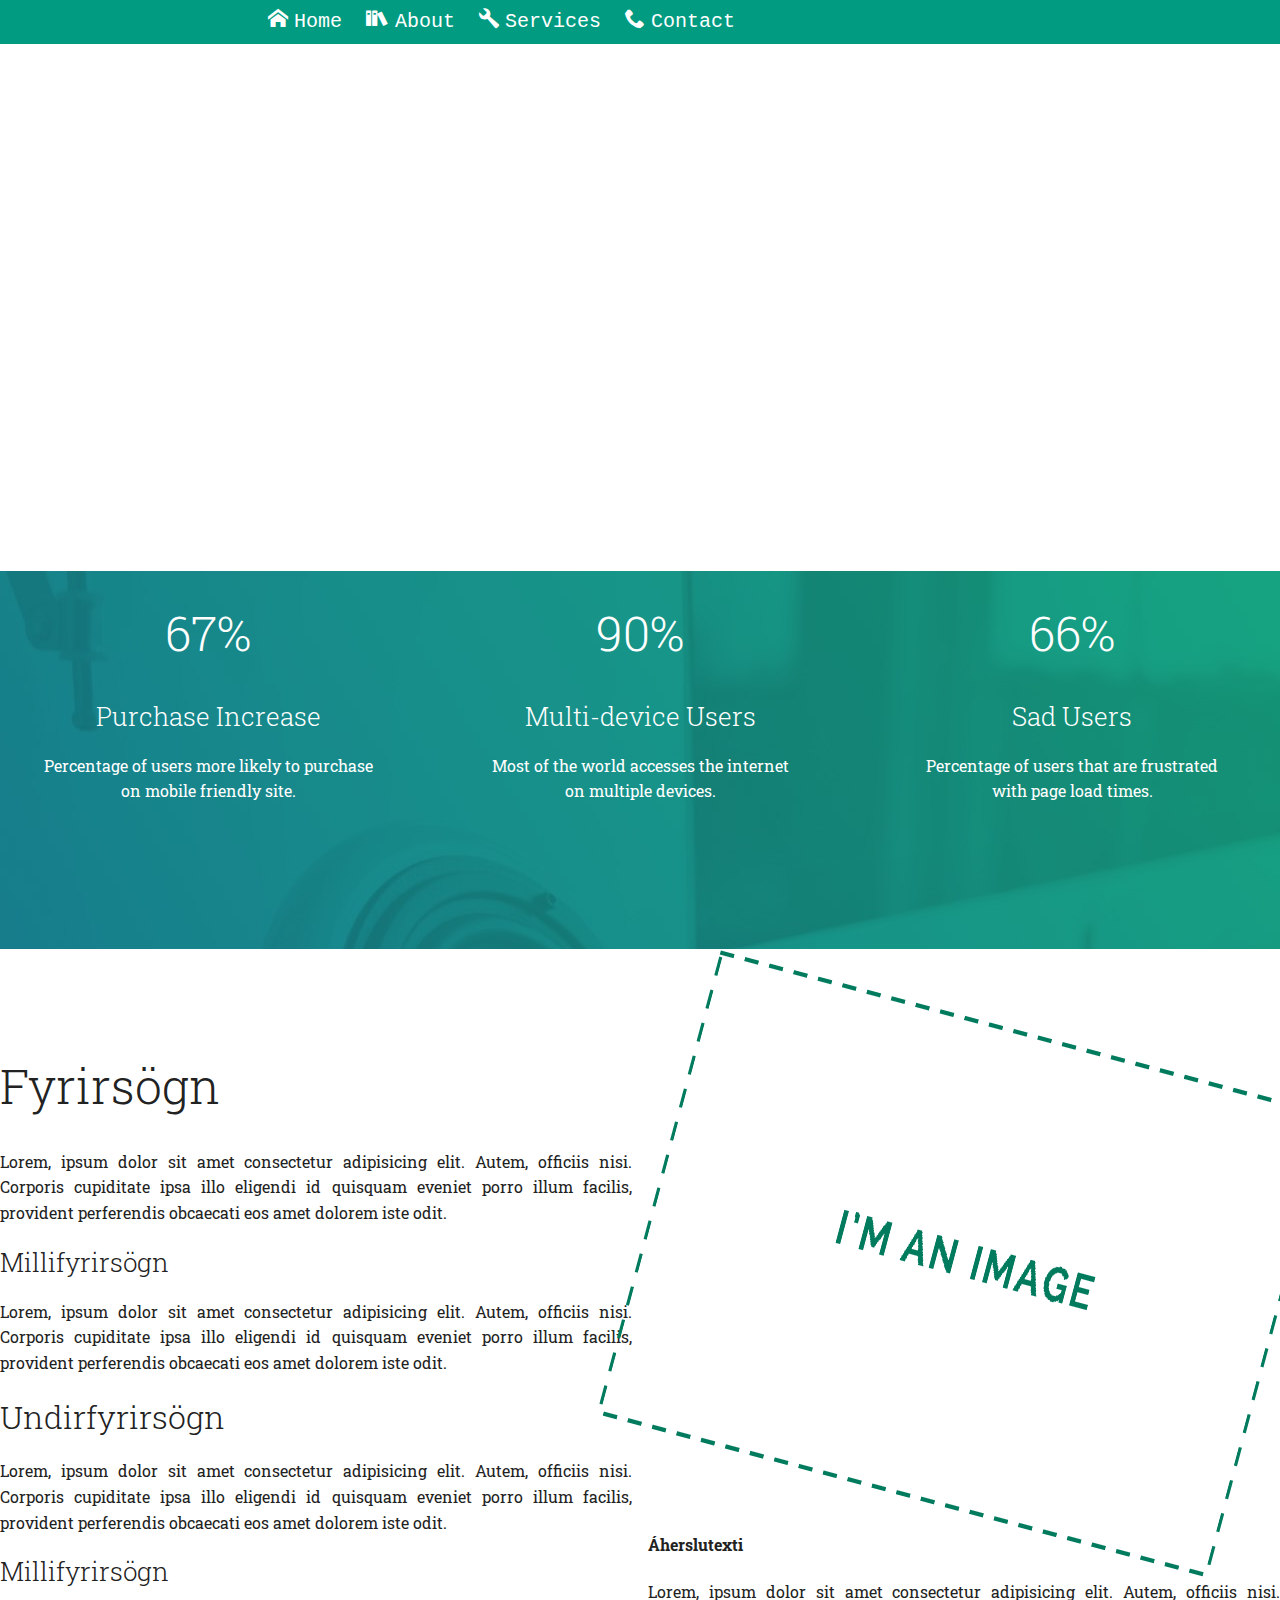
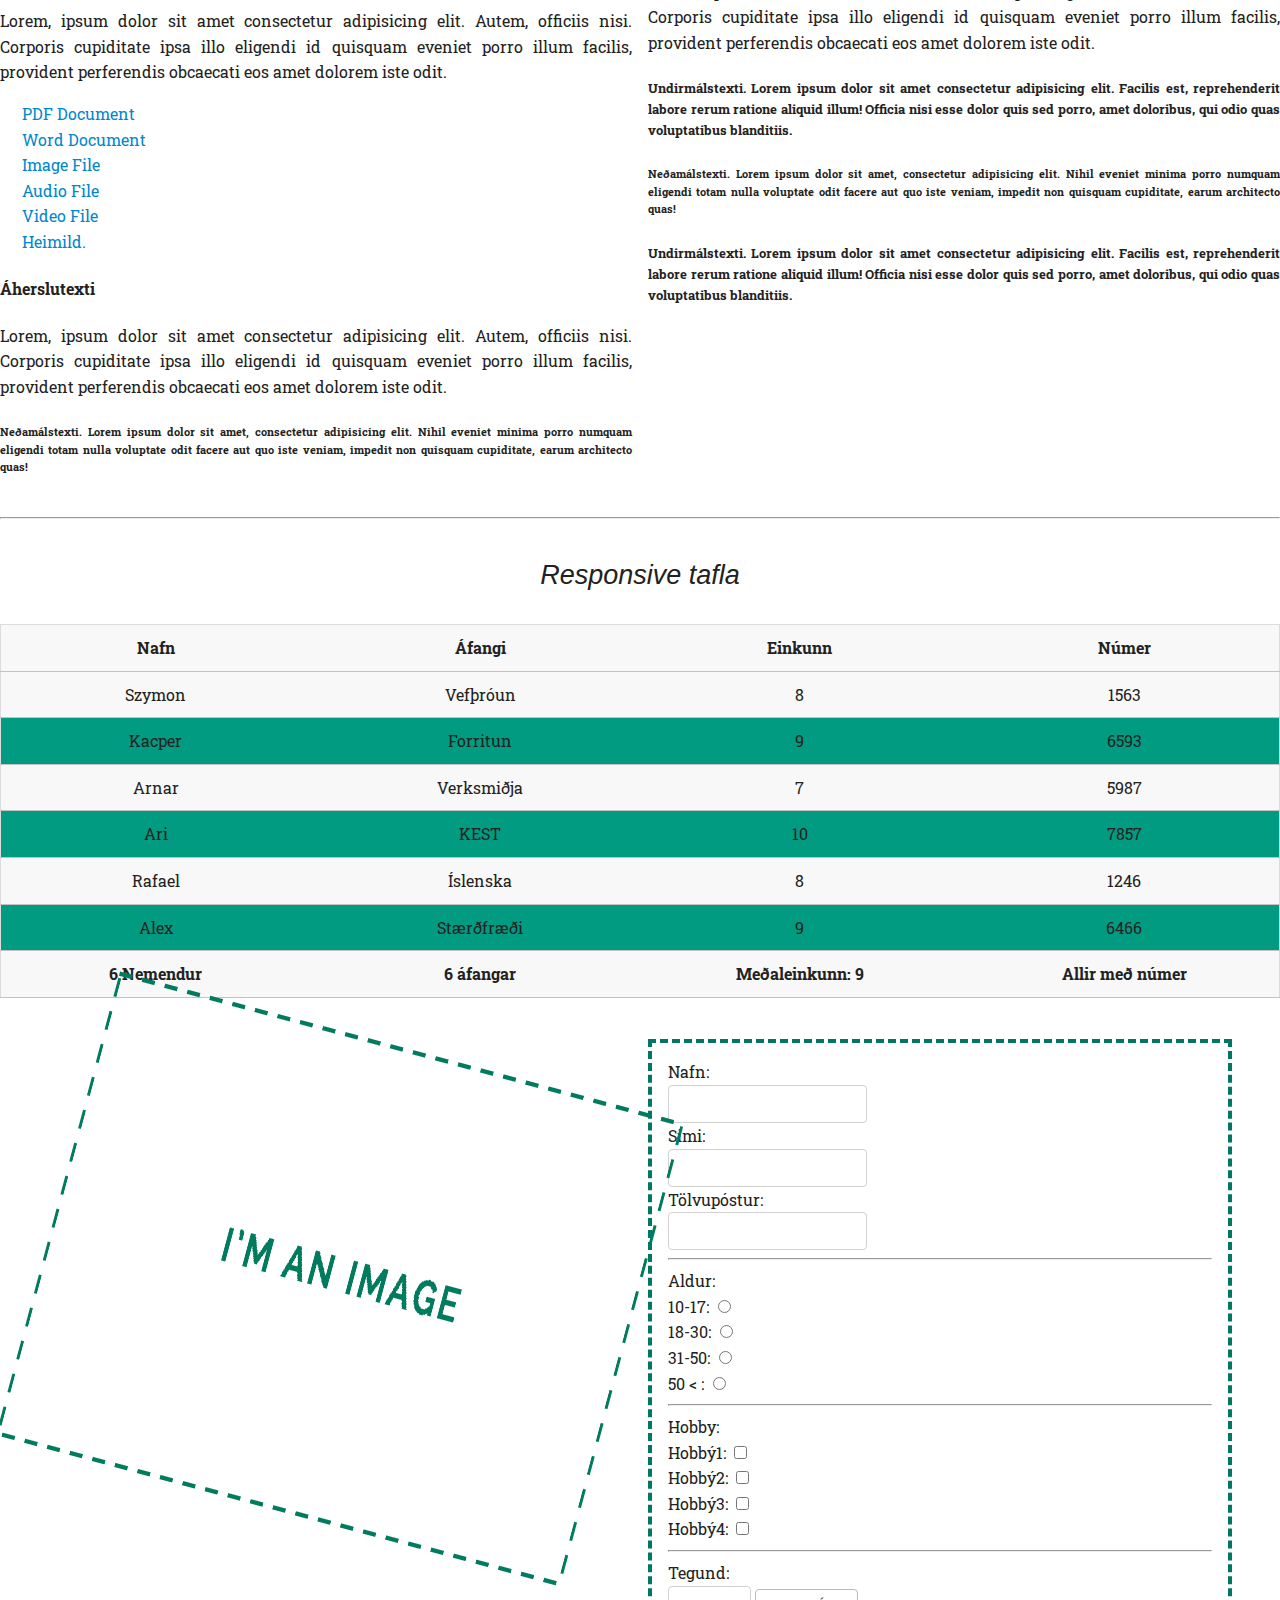
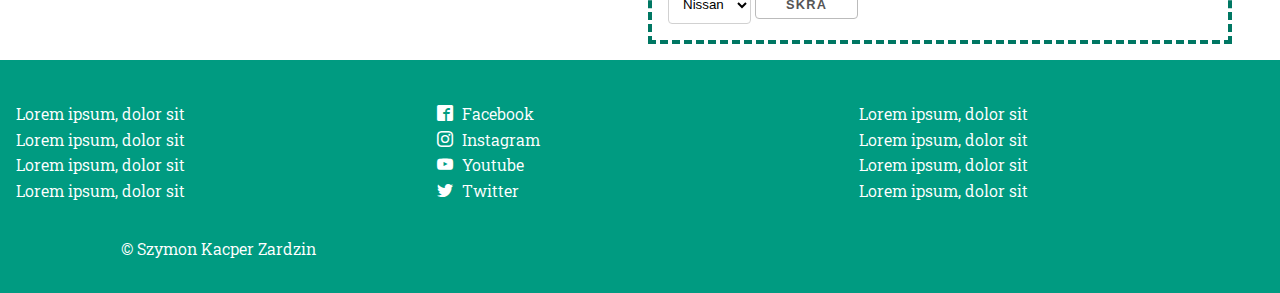
<file: index.html>
<!DOCTYPE html>
<html lang="is">
<head>
    <meta charset="UTF-8">
    <meta http-equiv="X-UA-Compatible" content="IE=edge">
    <meta name="viewport" content="width=device-width, initial-scale=1.0">
    <meta name="description" content="CSS grind">
    <meta name="author" content="GJG">
    <title>CSS grind</title>
    <link rel="preconnect" href="https://fonts.gstatic.com">
    <link href="https://fonts.googleapis.com/css2?family=Roboto+Slab:wght@100;200;300;400;500;600;700;800;900&display=swap" rel="stylesheet">
    <!--<link rel="stylesheet" href="css/base.css">
    <link rel="stylesheet" href="css/grid.css">
    <link rel="stylesheet" href="CSS/still.css">
    <link rel="stylesheet" href="CSS/css_taflaogform.css">
    <link rel="stylesheet" href="CSS/css_dropdown.css">
    <link rel="stylesheet" href="CSS/kvikun.css">-->
    <link rel="stylesheet" href="CSS/styles.css">
    <link rel="stylesheet" href="icomoon/style.css">
    <link rel="stylesheet" href="icomoon (1)/style.css"> 
    <link rel="icon" type="image/svg" href="images/rwd-icon.svg">
</head>
<body id="to">
  <!-- í fellilista eiga öll element að vera skilgreind með klasa og/eða id -->
  <input type="checkbox" class="menuinput" id="toggle" style="display:none;">
  <label for="toggle" class="menubutton">&#9776;</label><!-- for tengir label við id -->
  <nav class="topnav" id="topnaav">
      <ul class="topmenu">
        <li><a href="#to"><span class="icon-home"></span>Home</a></li>
        <li><a href="#letur"> <span class="icon-books"></span>About</a></li>
        <li><a href="#linkar"> <span class="icon-wrench"></span>Services</a></li>
        <li><a href="#contact"> <span class="icon-phone"></span>Contact</a></li>
      </ul>
  </nav>
  <section class="landing">
    <header class="container" id="top">
        <section class="toptext">
            <h1 class="stop">Stop coding non-structured web sites. Let's do it right.</h1>
            <img src="images/mobile.png" class="mobile" alt="">
        </section>
    </header>
    <section>
        <div class="col-3">
            <div>
              <h1 class="tala">67%</h1>
              <h3>Purchase Increase</h3>
              <p>Percentage of users more likely to purchase<br> on mobile friendly site.</p>
            </div>
            <div>
              <h1 class="tala">90%</h1>
              <h3>Multi-device Users</h3>
              <p>Most of the world accesses the internet<br> on multiple devices.</p>
            </div>
            <div>
              <h1 class="tala">66%</h1>
              <h3>Sad Users</h3>
              <p>Percentage of users that are frustrated<br> with page load times.</p>
            </div>
        </div>
        </section>
  </section>
  <section class="col-2" id="letur">
      <div class=" ">
          <article>
              <h1 class="fyrirsogn">Fyrirsögn</h1>
              <p>Lorem, ipsum dolor sit amet consectetur adipisicing elit. Autem, officiis nisi. Corporis cupiditate ipsa illo eligendi id quisquam eveniet porro illum facilis, provident perferendis obcaecati eos amet dolorem iste odit.</p>
              <h3>Millifyrirsögn</h3>
              <p>Lorem, ipsum dolor sit amet consectetur adipisicing elit. Autem, officiis nisi. Corporis cupiditate ipsa illo eligendi id quisquam eveniet porro illum facilis, provident perferendis obcaecati eos amet dolorem iste odit.</p>
          </article>
          <article>
              <h2>Undirfyrirsögn</h2>
              <p>Lorem, ipsum dolor sit amet consectetur adipisicing elit. Autem, officiis nisi. Corporis cupiditate ipsa illo eligendi id quisquam eveniet porro illum facilis, provident perferendis obcaecati eos amet dolorem iste odit.</p>
              <h3>Millifyrirsögn</h3>
              <p>Lorem, ipsum dolor sit amet consectetur adipisicing elit. Autem, officiis nisi. Corporis cupiditate ipsa illo eligendi id quisquam eveniet porro illum facilis, provident perferendis obcaecati eos amet dolorem iste odit.</p>  
          </article>
          <div class="linkar" id="linkar">
            <!--<h1>Eiginda veljari - Attribute Selectors</h1>-->
            <ul>
                <li><a href="#.pdf">PDF Document</a></li>
                <li><a href="#.doc">Word Document</a></li>
                <li><a href="#.jpg">Image File</a></li>
                <li><a href="#.mp3">Audio File</a></li>
                <li><a href="#.mp4">Video File</a></li>
              </ul>
              <a href="https://learn.shayhowe.com/advanced-html-css/complex-selectors/#attribute-selectors">Heimild.</a>
          </div>
          <article>
            <h4>Áherslutexti</h4>
            <p>Lorem, ipsum dolor sit amet consectetur adipisicing elit. Autem, officiis nisi. Corporis cupiditate ipsa illo eligendi id quisquam eveniet porro illum facilis, provident perferendis obcaecati eos amet dolorem iste odit.</p>
            <h6>Neðamálstexti. Lorem ipsum dolor sit amet, consectetur adipisicing elit. Nihil eveniet minima porro numquam eligendi totam nulla voluptate odit facere aut quo iste veniam, impedit non quisquam cupiditate, earum architecto quas!</h6>
          </article>
          <article>
      </div>
      <div class=" ">
          <img src="images/placeholder2.png">
          <article>
            <h4>Áherslutexti</h4>
            <p>Lorem, ipsum dolor sit amet consectetur adipisicing elit. Autem, officiis nisi. Corporis cupiditate ipsa illo eligendi id quisquam eveniet porro illum facilis, provident perferendis obcaecati eos amet dolorem iste odit.</p>
          </article>
          <article>
            <h5>Undirmálstexti. Lorem ipsum dolor sit amet consectetur adipisicing elit. Facilis est, reprehenderit labore rerum ratione aliquid illum! Officia nisi esse dolor quis sed porro, amet doloribus, qui odio quas voluptatibus blanditiis.</h5>
          <h6>Neðamálstexti. Lorem ipsum dolor sit amet, consectetur adipisicing elit. Nihil eveniet minima porro numquam eligendi totam nulla voluptate odit facere aut quo iste veniam, impedit non quisquam cupiditate, earum architecto quas!</h6>
          </article>
            <h5>Undirmálstexti. Lorem ipsum dolor sit amet consectetur adipisicing elit. Facilis est, reprehenderit labore rerum ratione aliquid illum! Officia nisi esse dolor quis sed porro, amet doloribus, qui odio quas voluptatibus blanditiis.</h5>
          </article>
        </div>
  </section>
  <hr>
  <table>
    <caption style="font-size: 27px;"><i class="cap">Responsive tafla</i></caption>
    <thead>
        <tr> 
            <th scope="col">Nafn</th>
            <th scope="col">Áfangi</th>
            <th scope="col">Einkunn</th>
            <th scope="col">Númer</th>
        </tr>
    </thead>
    <tbody>
        <tr>
            <td data-label="Nafn">Szymon</td>
            <td data-label="Áfangi">Vefþróun</td>
            <td data-label="Einkunn">8</td>
            <td data-label="Númer">1563</td>
        </tr>
        <tr>
            <td data-label="Nafn">Kacper</td>
            <td data-label="Áfangi">Forritun</td>
            <td data-label="Einkunn">9</td>
            <td data-label="Númer">6593</td>
        </tr>
        <tr>
            <td data-label="Nafn">Arnar</td>
            <td data-label="Áfangi">Verksmiðja</td>
            <td data-label="Einkunn">7</td>
            <td data-label="Númer">5987</td>
        </tr>
        <tr>
            <td data-label="Nafn">Ari</td>
            <td data-label="Áfangi">KEST</td>
            <td data-label="Einkunn">10</td>
            <td data-label="Númer">7857</td>
        </tr>
        <tr>
            <td data-label="Nafn">Rafael</td>
            <td data-label="Áfangi">Íslenska</td>
            <td data-label="Einkunn">8</td>
            <td data-label="Númer">1246</td>
        </tr>
        <tr>
            <td data-label="Nafn">Alex</td>
            <td data-label="Áfangi">Stærðfræði</td>
            <td data-label="Einkunn">9</td>
            <td data-label="Númer">6466</td>
        </tr>
    </tbody>
    <tfoot>
      <tr>
        <td><strong>6 Nemendur</strong></td>
        <td><strong>6 áfangar</strong></td>
        <td><strong>Meðaleinkunn: 9</strong></td>
        <td><strong>Allir með númer</strong></td>
      </tr>
    </tfoot>
  </table>
  <br>
  <div class="col-2">
    <img src="./images/placeholder2.png" alt="">
    <form>
      Nafn: <br>
      <input type="text" name="nafn" required title="Nafnið þitt"><br>
      Simi: <br>
      <input type="text" name="gsm" required pattern="\d{7}" title="Aðeins 7 stafir..."><br>
      Tölvupóstur: <br>
      <input type="email" name="email" required title="Tölvupósturinn þinn"><br>
      <hr>
      Aldur: <br>
      10-17: <input type="radio" name="starf" value="starf1"> <br>
      18-30: <input type="radio" name="starf" value="starf2"><br>
      31-50: <input type="radio" name="starf" value="starf3"><br>
      50 < : <input type="radio" name="starf" value="starf4"><br>
      <hr>
      Hobby: <br>
      Hobbý1: <input type="checkbox" name="hobby" value="hobby1"> <br>
      Hobbý2: <input type="checkbox" name="hobby" value="hobby2"> <br>
      Hobbý3: <input type="checkbox" name="hobby" value="hobby3"> <br>
      Hobbý4: <input type="checkbox" name="hobby" value="hobby4"><br>
      <hr>
      Tegund: <br>
      <select name="tegund" id="">
          <option value="nissan">Nissan</option>
          <option value="toyota">Toyota</option>
          <option value="opel">Opel</option>
          <option value="honda">Honda</option>
      </select>

      <input type="submit" value="Skrá"><br>
    </form>
  </div>

  <footer class="container centre" id="contact">
    <br>
    <section class="col-3">
      <div class="ytri">
        <ul style="list-style: none; text-align: justify;"> 
              <li> 
                  Lorem ipsum, dolor sit 
                <li>
                  Lorem ipsum, dolor sit 
                </li>
                <li>
                  Lorem ipsum, dolor sit   
                </li>
                <li>
                  Lorem ipsum, dolor sit  
                </li>
            </ul>
          </div>
        <div class="innri">
          <ul style="list-style: none; text-align: justify;" class="social"> 
            <li><span class="icon-facebook2" style="padding-right: 5px;"></span> <a href="https://www.facebook.com/" style="padding-left: 0; color: white;">Facebook</a></li>
            <li><span class="icon-instagram" style="padding-right: 5px;"></span> <a href="https://www.instagram.com/" style="padding-left: 0; color: white;">Instagram</a></li>
            <li><span class="icon-youtube" style="padding-right: 5px;"></span> <a href="https://www.youtube.com/" style="padding-left: 0; color: white;">Youtube</a></li>
            <li><span class="icon-twitter" style="padding-right: 5px;"></span> <a href="https://twitter.com/home?lang=pl" style="padding-left: 0; color: white;">Twitter</a> </li>
          </ul>
        </div>
        <div class="ytri">
            <ul style="list-style: none; text-align: justify;"> 
              <li> 
                  Lorem ipsum, dolor sit 
                <li>
                  Lorem ipsum, dolor sit 
                </li>
                <li>
                  Lorem ipsum, dolor sit 
                </li>
                <li>
                  Lorem ipsum, dolor sit 
                </li>
            </ul>
          </div>
        <p class="nafn">&copy; Szymon Kacper Zardzin</p>
    </section>
  </footer>
</body>
</html>
</file>
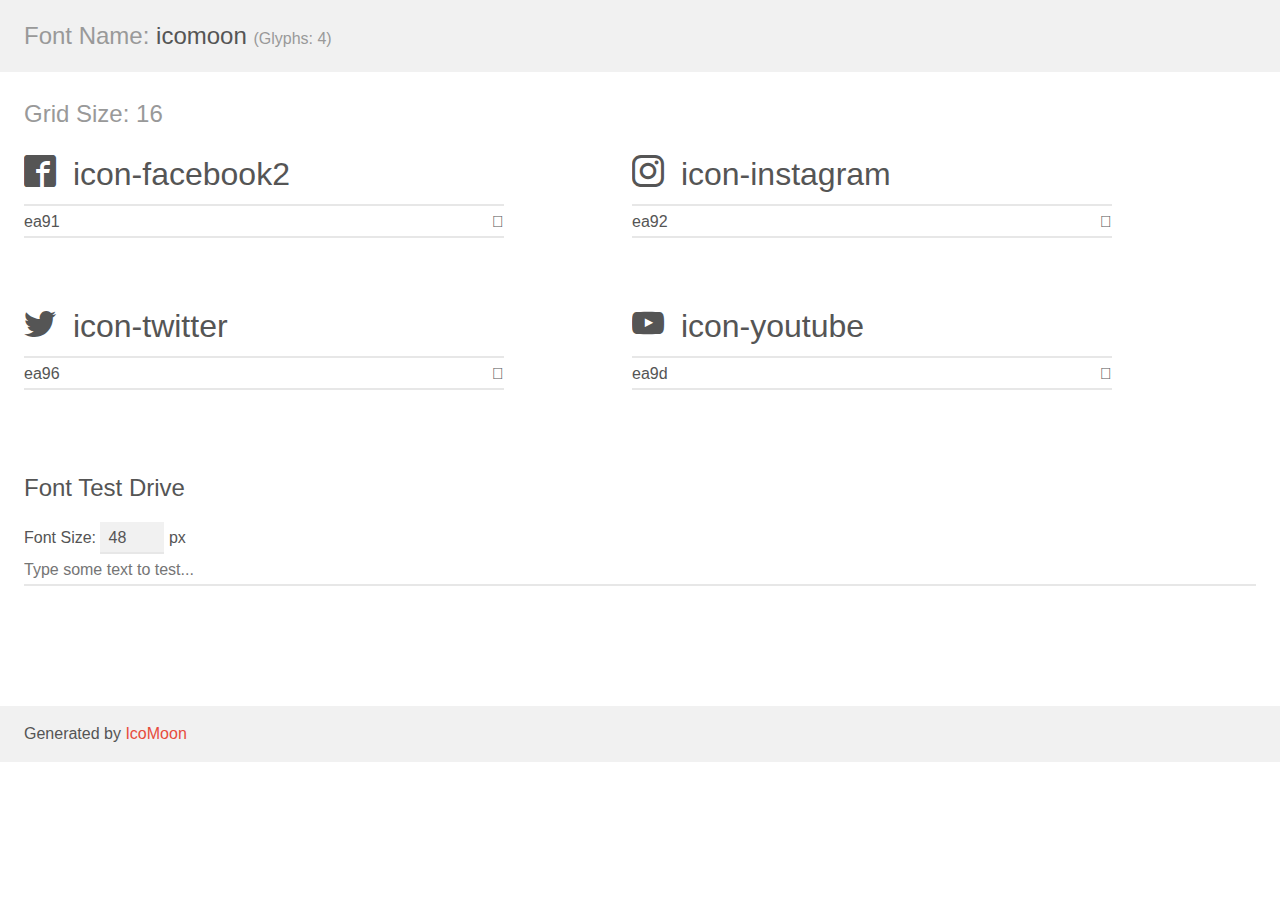
<file: icomoon (1)/demo.html>
<!doctype html>
<html>
<head>
    <meta charset="utf-8">
    <title>IcoMoon Demo</title>
    <meta name="description" content="An Icon Font Generated By IcoMoon.io">
    <meta name="viewport" content="width=device-width, initial-scale=1">
    <link rel="stylesheet" href="demo-files/demo.css">
    <link rel="stylesheet" href="style.css"></head>
<body>
    <div class="bgc1 clearfix">
        <h1 class="mhmm mvm"><span class="fgc1">Font Name:</span> icomoon <small class="fgc1">(Glyphs:&nbsp;4)</small></h1>
    </div>
    <div class="clearfix mhl ptl">
        <h1 class="mvm mtn fgc1">Grid Size: 16</h1>
        <div class="glyph fs1">
            <div class="clearfix bshadow0 pbs">
                <span class="icon-facebook2"></span>
                <span class="mls"> icon-facebook2</span>
            </div>
            <fieldset class="fs0 size1of1 clearfix hidden-false">
                <input type="text" readonly value="ea91" class="unit size1of2" />
                <input type="text" maxlength="1" readonly value="&#xea91;" class="unitRight size1of2 talign-right" />
            </fieldset>
            <div class="fs0 bshadow0 clearfix hidden-true">
                <span class="unit pvs fgc1">liga: </span>
                <input type="text" readonly value="facebook2, brand11" class="liga unitRight" />
            </div>
        </div>
        <div class="glyph fs1">
            <div class="clearfix bshadow0 pbs">
                <span class="icon-instagram"></span>
                <span class="mls"> icon-instagram</span>
            </div>
            <fieldset class="fs0 size1of1 clearfix hidden-false">
                <input type="text" readonly value="ea92" class="unit size1of2" />
                <input type="text" maxlength="1" readonly value="&#xea92;" class="unitRight size1of2 talign-right" />
            </fieldset>
            <div class="fs0 bshadow0 clearfix hidden-true">
                <span class="unit pvs fgc1">liga: </span>
                <input type="text" readonly value="instagram, brand12" class="liga unitRight" />
            </div>
        </div>
        <div class="glyph fs1">
            <div class="clearfix bshadow0 pbs">
                <span class="icon-twitter"></span>
                <span class="mls"> icon-twitter</span>
            </div>
            <fieldset class="fs0 size1of1 clearfix hidden-false">
                <input type="text" readonly value="ea96" class="unit size1of2" />
                <input type="text" maxlength="1" readonly value="&#xea96;" class="unitRight size1of2 talign-right" />
            </fieldset>
            <div class="fs0 bshadow0 clearfix hidden-true">
                <span class="unit pvs fgc1">liga: </span>
                <input type="text" readonly value="twitter, brand16" class="liga unitRight" />
            </div>
        </div>
        <div class="glyph fs1">
            <div class="clearfix bshadow0 pbs">
                <span class="icon-youtube"></span>
                <span class="mls"> icon-youtube</span>
            </div>
            <fieldset class="fs0 size1of1 clearfix hidden-false">
                <input type="text" readonly value="ea9d" class="unit size1of2" />
                <input type="text" maxlength="1" readonly value="&#xea9d;" class="unitRight size1of2 talign-right" />
            </fieldset>
            <div class="fs0 bshadow0 clearfix hidden-true">
                <span class="unit pvs fgc1">liga: </span>
                <input type="text" readonly value="youtube, brand21" class="liga unitRight" />
            </div>
        </div>
    </div>

    <!--[if gt IE 8]><!-->
    <div class="mhl clearfix mbl">
        <h1>Font Test Drive</h1>
        <label>
            Font Size: <input id="fontSize" type="number" class="textbox0 mbm"
            min="8" value="48" />
            px
        </label>
        <input id="testText" type="text" class="phl size1of1 mvl"
        placeholder="Type some text to test..." value=""/>
        <div id="testDrive" class="icon-" style="font-family: icomoon">&nbsp;
        </div>
    </div>
    <!--<![endif]-->
    <div class="bgc1 clearfix">
        <p class="mhl">Generated by <a href="https://icomoon.io/app">IcoMoon</a></p>
    </div>

    <script src="demo-files/demo.js"></script>
</body>
</html>
</file>
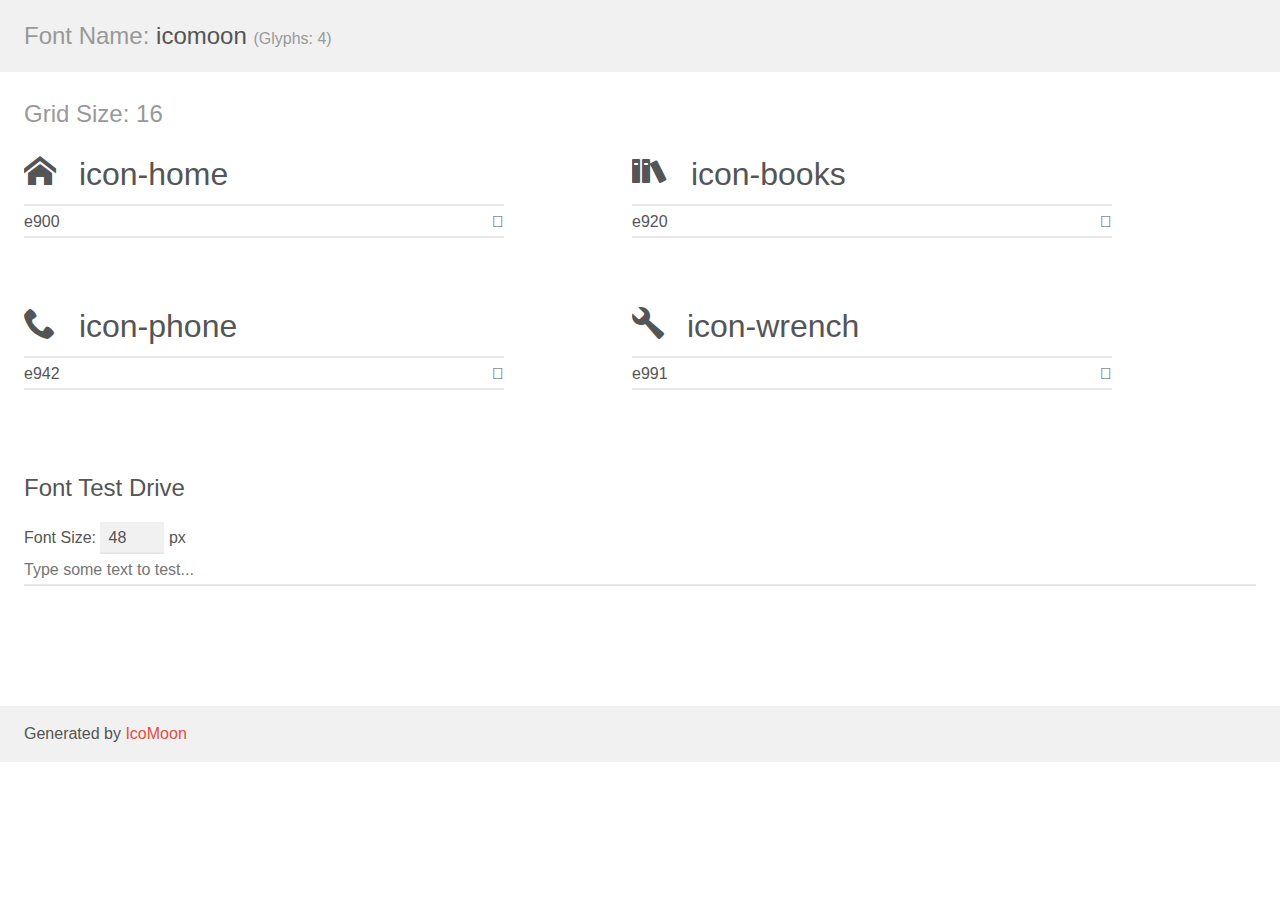
<file: icomoon/demo.html>
<!doctype html>
<html>
<head>
    <meta charset="utf-8">
    <title>IcoMoon Demo</title>
    <meta name="description" content="An Icon Font Generated By IcoMoon.io">
    <meta name="viewport" content="width=device-width, initial-scale=1">
    <link rel="stylesheet" href="demo-files/demo.css">
    <link rel="stylesheet" href="style.css"></head>
<body>
    <div class="bgc1 clearfix">
        <h1 class="mhmm mvm"><span class="fgc1">Font Name:</span> icomoon <small class="fgc1">(Glyphs:&nbsp;4)</small></h1>
    </div>
    <div class="clearfix mhl ptl">
        <h1 class="mvm mtn fgc1">Grid Size: 16</h1>
        <div class="glyph fs1">
            <div class="clearfix bshadow0 pbs">
                <span class="icon-home"></span>
                <span class="mls"> icon-home</span>
            </div>
            <fieldset class="fs0 size1of1 clearfix hidden-false">
                <input type="text" readonly value="e900" class="unit size1of2" />
                <input type="text" maxlength="1" readonly value="&#xe900;" class="unitRight size1of2 talign-right" />
            </fieldset>
            <div class="fs0 bshadow0 clearfix hidden-true">
                <span class="unit pvs fgc1">liga: </span>
                <input type="text" readonly value="home, house" class="liga unitRight" />
            </div>
        </div>
        <div class="glyph fs1">
            <div class="clearfix bshadow0 pbs">
                <span class="icon-books"></span>
                <span class="mls"> icon-books</span>
            </div>
            <fieldset class="fs0 size1of1 clearfix hidden-false">
                <input type="text" readonly value="e920" class="unit size1of2" />
                <input type="text" maxlength="1" readonly value="&#xe920;" class="unitRight size1of2 talign-right" />
            </fieldset>
            <div class="fs0 bshadow0 clearfix hidden-true">
                <span class="unit pvs fgc1">liga: </span>
                <input type="text" readonly value="books, library" class="liga unitRight" />
            </div>
        </div>
        <div class="glyph fs1">
            <div class="clearfix bshadow0 pbs">
                <span class="icon-phone"></span>
                <span class="mls"> icon-phone</span>
            </div>
            <fieldset class="fs0 size1of1 clearfix hidden-false">
                <input type="text" readonly value="e942" class="unit size1of2" />
                <input type="text" maxlength="1" readonly value="&#xe942;" class="unitRight size1of2 talign-right" />
            </fieldset>
            <div class="fs0 bshadow0 clearfix hidden-true">
                <span class="unit pvs fgc1">liga: </span>
                <input type="text" readonly value="phone, telephone" class="liga unitRight" />
            </div>
        </div>
        <div class="glyph fs1">
            <div class="clearfix bshadow0 pbs">
                <span class="icon-wrench"></span>
                <span class="mls"> icon-wrench</span>
            </div>
            <fieldset class="fs0 size1of1 clearfix hidden-false">
                <input type="text" readonly value="e991" class="unit size1of2" />
                <input type="text" maxlength="1" readonly value="&#xe991;" class="unitRight size1of2 talign-right" />
            </fieldset>
            <div class="fs0 bshadow0 clearfix hidden-true">
                <span class="unit pvs fgc1">liga: </span>
                <input type="text" readonly value="wrench, tool" class="liga unitRight" />
            </div>
        </div>
    </div>

    <!--[if gt IE 8]><!-->
    <div class="mhl clearfix mbl">
        <h1>Font Test Drive</h1>
        <label>
            Font Size: <input id="fontSize" type="number" class="textbox0 mbm"
            min="8" value="48" />
            px
        </label>
        <input id="testText" type="text" class="phl size1of1 mvl"
        placeholder="Type some text to test..." value=""/>
        <div id="testDrive" class="icon-" style="font-family: icomoon">&nbsp;
        </div>
    </div>
    <!--<![endif]-->
    <div class="bgc1 clearfix">
        <p class="mhl">Generated by <a href="https://icomoon.io/app">IcoMoon</a></p>
    </div>

    <script src="demo-files/demo.js"></script>
</body>
</html>
</file>
<file: CSS/still.css>
tr:nth-child(even){
    background-color: rgb(0, 155, 129);
}
.container{
    padding-top: 0;
}
.landing {
    background-size: cover;
    justify-content: center;
    align-items: center;
}
#top {
    height: 100vh;
    text-align: center;
}
#letur {
    text-align: justify;
}

footer {
    background-color: var(--footer);
    color: var(--fotaletur); 
    font-weight: 370;
    padding-top: 1em;
}

.col-3 {
    text-align: center;
}

.landing .col-3{
    background-image: var(--col3bgx);
    color: var(--col3font);
}

.toptext h1 {
    margin-bottom: 2em;
}

.col-2{
    padding: 1em;
}

form{
    border: 4px rgb(0, 119, 99) dashed;
    padding: 1em;
}
ul {
    list-style: none;
    margin: 0;
    padding: 0;
    }
    a {
    background-position: 0 50%;
    background-repeat: no-repeat;
    color: #0087cc;
    padding-left: 22px;
    text-decoration: none;
    }
    a:hover {
    color: #ff7b29;
    }
    a[href$=".pdf"] {
    background-image: url("https://s3-us-west-2.amazonaws.com/s.cdpn.io/29841/pdf.png");
    }
    a[href$=".doc"] {
    background-image: url("https://s3-us-west-2.amazonaws.com/s.cdpn.io/29841/doc.png");
    }
    a[href$=".jpg"] {
    background-image: url("https://s3-us-west-2.amazonaws.com/s.cdpn.io/29841/image.png");
    }
    a[href$=".mp3"] {
    background-image: url("https://s3-us-west-2.amazonaws.com/s.cdpn.io/29841/audio.png");
    }
    a[href$=".mp4"] {
    background-image: url("https://s3-us-west-2.amazonaws.com/s.cdpn.io/29841/video.png");
    }
@media screen and (min-width: 48em) {
    .linkar{
        max-width: 80em;
        margin: 0 auto;
    }
    .container{padding-top: 1em}
    #letur{
        margin-top: 5em;
    }
    .toptext {
        display: grid;
        grid-gap: 1em;
        grid-template-areas: "s s s s m m";
    }
    #top {
    height: 55vh;
    }
    .fotur {
        display: grid;
        grid-template-columns: 1fr 1fr 1fr;
    }
    .landing .col-3 {
        height: 42vh;
    }
    .landing {
        height: 100vh;
    }
    .col-2{
        padding: 1em 3em;
    }
    .col-2{
        max-width: 80em;
        margin: 0 auto;
    }
    footer .col-3{
        max-width: 80em;
        margin: 0 auto;
    }
}

@media screen and (min-width: 60em) {
    .toptext {
        max-width: 60em; margin: 0 auto;
    }
    
}
@media screen and (min-width: 80em) {
    
}
</file>
<file: CSS/css_taflaogform.css>
caption{
    font-family: sans-serif;
    margin: 1em;
}
table {
    border: 1px solid #ccc;
    border-collapse: collapse;
    margin: 0;
    padding: 0;
    table-layout: fixed;
    width: 100%;
    max-width: 80em;
    margin: 0 auto;
  }
  
  table tr {
    background-color: #f8f8f8;
    border: 1px solid #ddd;
    padding: .35em;
  }
  
  table th,
  table td {
    padding: .625em;
    text-align: center;
  }

  @media screen and (max-width: 600px) {
    table thead {
      border: none;
      clip: rect(0 0 0 0);
      height: 1px;
      margin: -1px;
      overflow: hidden;
      padding: 0;
      position: absolute;
      width: 1px;
    }
    table{
      width: 94%;
    }
    
    table tr {
      border-bottom: 3px solid #ddd;
      display: block;
    }
    
    table td {
      border-bottom: 1px solid #ddd;
      display: block;
      text-align: right;
    }
    
    table td::before {
      content: attr(data-label);
      float: left;
    }
  }
</file>
<file: CSS/css_dropdown.css>
.topnav {
    font-family: 'Courier New', Courier, monospace;
}
nav {
	position:sticky;
	top:0;
}
.menubutton{
    color: green;
    margin-left: 8px;
    margin-top: 8px;
}
.menubutton:hover{
    color: white;
    background-color: rgb(0, 155, 129);
}
label,
.topmenu {
    border: 1px solid #cecfd5;
}
label {
    border-radius: 6px;
    color: #9799a7;
    cursor: pointer;
    display: inline-block;
    font-size: 18px;
    padding: 4px 9px;
    transition: all .07s ease;
}
label:hover {
    color: #ff7b29;
}
input:checked + label {
    box-shadow: inset 0 1px 2px rgba(0, 0, 0, 0.15);
    color: #9799a7;
}
nav {
    max-height: 0;
    overflow: hidden;
    transition: all .45s ease;
}
input:checked ~ nav {
    max-height: 500px;
}
.topmenu {
    list-style: none;
    margin: 8px 0 0 0;
    width: 180px;
}
li:last-child {
    border-bottom: 0;
}
.topmenu > li > a {
    color: white;
    display: block;
    padding: 6px 12px;
    text-decoration: none;
  }
a:hover {
    color: #ff7b29;
}
li{
    margin: 0;
}
@media screen and (max-width: 600px) {
    .topmenu > li > a{
        border-bottom: white solid 1px;
        background-color: rgb(0, 155, 129);
        color: white;
    }
    .topmenu > li > a:hover{
        background-color: var(--menuhoverbg);
        color: var(--menuhover);
    }
}
@media screen and (min-width: 600px){
    .topnav{
        background-color: rgb(0, 155, 129);
        
    }
    .topmenu > li > a{
        color: white;
        font-size: 20px;
    }
    .topmenu > li > a:hover{
        color: rgb(0, 155, 129);
        background-color: rgb(209, 255, 247);
    }
    label {
        display: none;
    }
    nav {
        max-height: 500px;
        
    }
    .topmenu {
        display: flex;
        flex-flow: row;
        border: 0;
        margin: 0 20%;
    }

}
</file>
<file: CSS/kvikun.css>
.toptext {
    position: relative;
    left: -1500px;
    animation: toptext;
    animation-duration: 1.5s;
    animation-fill-mode: forwards;
}
@keyframes toptext{
    from {left: -1500px;}
    to {left: 0;}
}
.col-3{
    position: relative;
    animation: col3;
    animation-duration: 1.5s;
}
@keyframes col3{
    from{left: 1500px}
    to{left: 0}
}

#letur > div > article > h1, 
#letur > div > article > h2, 
#letur > div > article > h3, 
#letur > div > article > h4, 
#letur > div > article > h5, 
#letur > div > article > h6,
.toptext > h1 {
    animation: fyrirsogn;
    animation-duration: 2s;
    animation-iteration-count: infinite;
}
@keyframes fyrirsogn{
    0%{color: black;}
    50%{color: rgb(0, 155, 129);}
    100%{color: black;}
}

.cap{
    position: relative;
    animation: caption;
    animation-duration: 5s;
    animation-iteration-count: infinite;
}
@keyframes caption{
    0%{left: -200px;}
    50%{left: 200px;}
    100%{left: -200px;}
}
</file>
<file: CSS/styles.css>
:root{--footer:rgb(0, 155, 129);--fotaletur:white;--menuhover:rgb(0, 155, 129);--menuhoverbg:rgb(209, 255, 247);--col3font:white;--col3bg:url(../images/values-bg.jpg)}
html{scroll-behavior:smooth}
body{margin:0;font-size:1em;line-height:1.6;font-weight:400;font-family:'Roboto Slab',serif;color:#222}
h1,h2,h3{font-weight:300;margin:.5em 0}
h4,h5,h6{font-weight:700}
h1{font-size:2em;line-height:1.6}
h2{font-size:1.6em;line-height:1.6}
h3{font-size:1.3em;line-height:1.6}
.centre{text-align:center}
.right{text-align:right}
.justify{text-align:justify}
a{color:#06664e}
a:hover,a:visited{color:#0fa0ce}
.button,button,input[type=button],input[type=reset],input[type=submit]{display:inline-block;height:2.3em;padding:2px 30px;color:#555;text-align:center;font-size:.8em;font-weight:600;line-height:2em;letter-spacing:.1em;text-transform:uppercase;text-decoration:none;white-space:nowrap;background-color:transparent;border-radius:4px;border:1px solid #bbb;cursor:pointer;box-sizing:border-box}
.button:focus,.button:hover,button:focus,button:hover,input[type=button]:focus,input[type=button]:hover,input[type=reset]:focus,input[type=reset]:hover,input[type=submit]:focus,input[type=submit]:hover{color:#333;border-color:#888;outline:0}
.button.button-primary,button.button-primary,input[type=button].button-primary,input[type=reset].button-primary,input[type=submit].button-primary{color:#fff;background-color:#06664e;border-color:#06664e}
.button.button-primary:focus,.button.button-primary:hover,button.button-primary:focus,button.button-primary:hover,input[type=button].button-primary:focus,input[type=button].button-primary:hover,input[type=reset].button-primary:focus,input[type=reset].button-primary:hover,input[type=submit].button-primary:focus,input[type=submit].button-primary:hover{color:#fff;background-color:#1eaedb;border-color:#1eaedb}
input[type=email],input[type=number],input[type=password],input[type=search],input[type=tel],input[type=text],input[type=url],select,textarea{height:38px;padding:6px 10px;background-color:#fff;border:1px solid #d1d1d1;border-radius:4px;box-shadow:none;box-sizing:border-box}
input[type=email],input[type=number],input[type=password],input[type=search],input[type=tel],input[type=text],input[type=url],textarea{-webkit-appearance:none;-moz-appearance:none;appearance:none}
textarea{min-height:65px;padding-top:6px;padding-bottom:6px}
input[type=email]:focus,input[type=number]:focus,input[type=password]:focus,input[type=search]:focus,input[type=tel]:focus,input[type=text]:focus,input[type=url]:focus,select:focus,textarea:focus{border:1px solid #007ca1;outline:0}
label,legend{display:block;margin-bottom:.5em;font-weight:600}
fieldset{padding:0;border-width:0}
input[type=checkbox],input[type=radio]{display:inline}
label>.label-body{display:inline-block;margin-left:.5em;font-weight:400}
ul{list-style:circle inside}
ol{list-style:decimal inside}
ol,ul{padding-left:0;margin-top:0}
ol ol,ol ul,ul ol,ul ul{margin:1em 0 1em 3em}
li{margin-bottom:1em}
code{padding:.2em .5em;margin:0 .2em;font-size:90%;white-space:nowrap;background:#f1f1f1;border:1px solid #e1e1e1;border-radius:4px}
pre>code{display:block;padding:1em 1em;white-space:pre}
table{border-collapse:collapse}
td,th{padding:12px 15px;text-align:left;border-bottom:1px solid #c4c3c3}
td:first-child,th:first-child{padding-left:0}
td:last-child,th:last-child{padding-right:0}
img{max-width:100%;height:25em}
figure{margin:0}
@media screen and (min-width:48em){
h1{font-size:3em;line-height:1.6;margin:.5em 0}
h2{font-size:2em;line-height:1.6;margin-bottom:.5em}
h3{font-size:1.6em;line-height:1.6}
img{height:30em; transform: rotate(15deg);}
}
.topnav{font-family:'Courier New',Courier,monospace}
nav{position:sticky;top:0;z-index:99}
.menubutton{color:green;margin-left:8px;margin-top:8px}
.menubutton:hover{color:#fff;background-color:#009b81}
.topmenu,label{border:1px solid #cecfd5}
label{border-radius:6px;color:#9799a7;cursor:pointer;display:inline-block;font-size:18px;padding:4px 9px;transition:all .07s ease}
label:hover{color:#ff7b29}
input:checked+label{box-shadow:inset 0 1px 2px rgba(0,0,0,.15);color:#9799a7}
nav{max-height:0;overflow:hidden;transition:all .45s ease}
input:checked~nav{max-height:500px}
.topmenu{list-style:none;margin:8px 0 0 0;width:180px}
li:last-child{border-bottom:0}
.topmenu>li>a{color:#fff;display:block;padding:6px 12px;text-decoration:none}
a:hover{color:#ff7b29}
li{margin:0}
@media screen and (max-width:600px){
.topmenu>li>a{border-bottom:#fff solid 1px;background-color:#009b81;color:#fff}
.topmenu>li>a:hover{background-color:var(--menuhoverbg);color:var(--menuhover)}
}
@media screen and (min-width:600px){
.topnav{background-color:#009b81}
.topmenu>li>a{color:#fff;font-size:20px}
.topmenu>li>a:hover{color:#009b81;background-color:#d1fff7}
label{display:none}
nav{max-height:500px}
.topmenu{display:flex;flex-flow:row;border:0;margin:0 20%}
}
caption{font-family:sans-serif;margin:1em}
table{border:1px solid #ccc;border-collapse:collapse;margin:0;padding:0;table-layout:fixed;width:100%;max-width:80em;margin:0 auto}
table tr{background-color:#f8f8f8;border:1px solid #ddd;padding:.35em}
table td,table th{padding:.625em;text-align:center}
@media screen and (max-width:600px){
table thead{border:none;clip:rect(0 0 0 0);height:1px;margin:-1px;overflow:hidden;padding:0;position:absolute;width:1px}
table{width:94%}
table tr{border-bottom:3px solid #ddd;display:block}
table td{border-bottom:1px solid #ddd;display:block;text-align:right}
table td::before{content:attr(data-label);float:left}
}
.col-1,.col-2,.col-3,.col-4,.col-5,.col-6{display:grid;grid-template-columns:1fr;row-gap:1em}
.container{padding:1em}
.rammi{margin:1em 0}
.rammi div{border:1px dotted;text-align:center}
@media screen and (min-width:37.5em){
.col-2,.col-4{display:grid;grid-template-columns:1fr 1fr;grid-gap:1em}
.col-3,.col-5,.col-6{grid-template-columns:1fr 1fr 1fr;grid-gap:1em}
}
@media screen and (min-width:48em){
.col-4{grid-template-columns:repeat(4,1fr)}
.col-5{grid-template-columns:repeat(5,1fr)}
.col-6{grid-template-columns:repeat(6,1fr)}
}
@media screen and (min-width:60em){
#letur{max-width:60em;margin:1em auto;padding:0}
}
@media (min-width:80em){
#letur{max-width:80em}
}
.col-1f,.col-2f,.col-3f,.col-4f,.col-5f,.col-6f{display:grid;row-gap:1em}
.col-1f{grid-template-columns:1fr}
.col-2f{grid-template-columns:repeat(2,1fr)}
.col-3f{grid-template-columns:repeat(3,1fr)}
.col-4f{grid-template-columns:repeat(4,1fr)}
.col-5f{grid-template-columns:repeat(5,1fr)}
.col-6f{grid-template-columns:repeat(6,1fr)}
@media screen and (min-width:48em){
.col-2f,.col-3f,.col-4f,.col-5f,.col-6f{grid-gap:1em}
}
tr:nth-child(even){background-color:#009b81}
.container{padding-top:0}
.landing{background-size:cover;justify-content:center;align-items:center}
#top{height:100vh;text-align:center}
#letur{text-align:justify}
footer{background-color:var(--footer);color:var(--fotaletur);font-weight:370;padding-top:1em}
.col-3{text-align:center}
.landing .col-3{background-image:var(--col3bg);color:var(--col3font)}
.toptext h1{margin-bottom:2em}
.col-2{padding:1em}
form{border:4px #007763 dashed;padding:1em}
ul{list-style:none;margin:0;padding:0}
a{background-position:0 50%;background-repeat:no-repeat;color:#0087cc;padding-left:22px;text-decoration:none}
a:hover{color:#ff7b29}
a[href$=".pdf"]{background-image:url(https://s3-us-west-2.amazonaws.com/s.cdpn.io/29841/pdf.png)}
a[href$=".doc"]{background-image:url(https://s3-us-west-2.amazonaws.com/s.cdpn.io/29841/doc.png)}
a[href$=".jpg"]{background-image:url(https://s3-us-west-2.amazonaws.com/s.cdpn.io/29841/image.png)}
a[href$=".mp3"]{background-image:url(https://s3-us-west-2.amazonaws.com/s.cdpn.io/29841/audio.png)}
a[href$=".mp4"]{background-image:url(https://s3-us-west-2.amazonaws.com/s.cdpn.io/29841/video.png)}
@media screen and (min-width:48em){
.linkar{max-width:80em;margin:0 auto}
.container{padding-top:1em}
#letur{margin-top:5em}
.toptext{display:grid;grid-gap:1em;grid-template-areas:"s s s s m m"}
#top{height:55vh}
.fotur{display:grid;grid-template-columns:1fr 1fr 1fr}
.landing .col-3{height:42vh}
.landing{height:100vh}
.col-2{padding:1em 3em}
.col-2{max-width:80em;margin:0 auto}
footer .col-3{max-width:80em;margin:0 auto}
}
@media screen and (min-width:60em){
.toptext{max-width:60em;margin:0 auto}
}
.toptext{position:relative;left:-1500px;animation:toptext;animation-duration:1.5s;animation-fill-mode:forwards}
@keyframes toptext{
from{left:-1500px}
to{left:0}
}
.col-3{position:relative;animation:col3;animation-duration:1.5s}
@keyframes col3{
from{left:1500px}
to{left:0}
}
#letur>div>article>h1,#letur>div>article>h2,#letur>div>article>h3,#letur>div>article>h4,#letur>div>article>h5,#letur>div>article>h6,.toptext>h1{animation:fyrirsogn;animation-duration:2s;animation-iteration-count:infinite}
@keyframes fyrirsogn{
0%{color:#000}
50%{color:#009b81}
100%{color:#000}
}
.cap{position:relative;animation:caption;animation-duration:5s;animation-iteration-count:infinite}
@keyframes caption{
0%{left:-200px}
50%{left:200px}
100%{left:-200px}
}
</file>
<file: icomoon/style.css>
@font-face {
  font-family: 'icomoon';
  src:  url('fonts/icomoon.eot?vf6cm');
  src:  url('fonts/icomoon.eot?vf6cm#iefix') format('embedded-opentype'),
    url('fonts/icomoon.ttf?vf6cm') format('truetype'),
    url('fonts/icomoon.woff?vf6cm') format('woff'),
    url('fonts/icomoon.svg?vf6cm#icomoon') format('svg');
  font-weight: normal;
  font-style: normal;
  font-display: block;
}

[class^="icon-"], [class*=" icon-"] {
  /* use !important to prevent issues with browser extensions that change fonts */
  font-family: 'icomoon' !important;
  font-style: normal;
  font-weight: normal;
  font-variant: normal;
  text-transform: none;
  line-height: 1;

  /* Better Font Rendering =========== */
  -webkit-font-smoothing: antialiased;
  -moz-osx-font-smoothing: grayscale;
}

.icon-home:before {
  content: "\e900";
  margin-right: 6px;
}
.icon-books:before {
  content: "\e920";
  margin-right: 6px;
}
.icon-phone:before {
  content: "\e942";
  margin-right: 6px;
}
.icon-wrench:before {
  content: "\e991";
  margin-right: 6px;
}
</file>
<file: icomoon (1)/style.css>
@font-face {
  font-family: 'icomoon';
  src:  url('fonts/icomoon.eot?ropor5');
  src:  url('fonts/icomoon.eot?ropor5#iefix') format('embedded-opentype'),
    url('fonts/icomoon.ttf?ropor5') format('truetype'),
    url('fonts/icomoon.woff?ropor5') format('woff'),
    url('fonts/icomoon.svg?ropor5#icomoon') format('svg');
  font-weight: normal;
  font-style: normal;
  font-display: block;
}

[class^="icon-"], [class*=" icon-"] {
  /* use !important to prevent issues with browser extensions that change fonts */
  font-family: 'icomoon' !important;
  speak: never;
  font-style: normal;
  font-weight: normal;
  font-variant: normal;
  text-transform: none;
  line-height: 1;

  /* Better Font Rendering =========== */
  -webkit-font-smoothing: antialiased;
  -moz-osx-font-smoothing: grayscale;
}

.icon-facebook2:before {
  content: "\ea91";
}
.icon-instagram:before {
  content: "\ea92";
}
.icon-twitter:before {
  content: "\ea96";
}
.icon-youtube:before {
  content: "\ea9d";
}
</file>
<file: icomoon (1)/demo-files/demo.css>
body {
  padding: 0;
  margin: 0;
  font-family: sans-serif;
  font-size: 1em;
  line-height: 1.5;
  color: #555;
  background: #fff;
}
h1 {
  font-size: 1.5em;
  font-weight: normal;
}
small {
  font-size: .66666667em;
}
a {
  color: #e74c3c;
  text-decoration: none;
}
a:hover, a:focus {
  box-shadow: 0 1px #e74c3c;
}
.bshadow0, input {
  box-shadow: inset 0 -2px #e7e7e7;
}
input:hover {
  box-shadow: inset 0 -2px #ccc;
}
input, fieldset {
  font-family: sans-serif;
  font-size: 1em;
  margin: 0;
  padding: 0;
  border: 0;
}
input {
  color: inherit;
  line-height: 1.5;
  height: 1.5em;
  padding: .25em 0;
}
input:focus {
  outline: none;
  box-shadow: inset 0 -2px #449fdb;
}
.glyph {
  font-size: 16px;
  width: 15em;
  padding-bottom: 1em;
  margin-right: 4em;
  margin-bottom: 1em;
  float: left;
  overflow: hidden;
}
.liga {
  width: 80%;
  width: calc(100% - 2.5em);
}
.talign-right {
  text-align: right;
}
.talign-center {
  text-align: center;
}
.bgc1 {
  background: #f1f1f1;
}
.fgc1 {
  color: #999;
}
.fgc0 {
  color: #000;
}
p {
  margin-top: 1em;
  margin-bottom: 1em;
}
.mvm {
  margin-top: .75em;
  margin-bottom: .75em;
}
.mtn {
  margin-top: 0;
}
.mtl, .mal {
  margin-top: 1.5em;
}
.mbl, .mal {
  margin-bottom: 1.5em;
}
.mal, .mhl {
  margin-left: 1.5em;
  margin-right: 1.5em;
}
.mhmm {
  margin-left: 1em;
  margin-right: 1em;
}
.mls {
  margin-left: .25em;
}
.ptl {
  padding-top: 1.5em;
}
.pbs, .pvs {
  padding-bottom: .25em;
}
.pvs, .pts {
  padding-top: .25em;
}
.unit {
  float: left;
}
.unitRight {
  float: right;
}
.size1of2 {
  width: 50%;
}
.size1of1 {
  width: 100%;
}
.clearfix:before, .clearfix:after {
  content: " ";
  display: table;
}
.clearfix:after {
  clear: both;
}
.hidden-true {
  display: none;
}
.textbox0 {
  width: 3em;
  background: #f1f1f1;
  padding: .25em .5em;
  line-height: 1.5;
  height: 1.5em;
}
#testDrive {
  display: block;
  padding-top: 24px;
  line-height: 1.5;
}
.fs0 {
  font-size: 16px;
}
.fs1 {
  font-size: 32px;
}
</file>
<file: icomoon/demo-files/demo.css>
body {
  padding: 0;
  margin: 0;
  font-family: sans-serif;
  font-size: 1em;
  line-height: 1.5;
  color: #555;
  background: #fff;
}
h1 {
  font-size: 1.5em;
  font-weight: normal;
}
small {
  font-size: .66666667em;
}
a {
  color: #e74c3c;
  text-decoration: none;
}
a:hover, a:focus {
  box-shadow: 0 1px #e74c3c;
}
.bshadow0, input {
  box-shadow: inset 0 -2px #e7e7e7;
}
input:hover {
  box-shadow: inset 0 -2px #ccc;
}
input, fieldset {
  font-family: sans-serif;
  font-size: 1em;
  margin: 0;
  padding: 0;
  border: 0;
}
input {
  color: inherit;
  line-height: 1.5;
  height: 1.5em;
  padding: .25em 0;
}
input:focus {
  outline: none;
  box-shadow: inset 0 -2px #449fdb;
}
.glyph {
  font-size: 16px;
  width: 15em;
  padding-bottom: 1em;
  margin-right: 4em;
  margin-bottom: 1em;
  float: left;
  overflow: hidden;
}
.liga {
  width: 80%;
  width: calc(100% - 2.5em);
}
.talign-right {
  text-align: right;
}
.talign-center {
  text-align: center;
}
.bgc1 {
  background: #f1f1f1;
}
.fgc1 {
  color: #999;
}
.fgc0 {
  color: #000;
}
p {
  margin-top: 1em;
  margin-bottom: 1em;
}
.mvm {
  margin-top: .75em;
  margin-bottom: .75em;
}
.mtn {
  margin-top: 0;
}
.mtl, .mal {
  margin-top: 1.5em;
}
.mbl, .mal {
  margin-bottom: 1.5em;
}
.mal, .mhl {
  margin-left: 1.5em;
  margin-right: 1.5em;
}
.mhmm {
  margin-left: 1em;
  margin-right: 1em;
}
.mls {
  margin-left: .25em;
}
.ptl {
  padding-top: 1.5em;
}
.pbs, .pvs {
  padding-bottom: .25em;
}
.pvs, .pts {
  padding-top: .25em;
}
.unit {
  float: left;
}
.unitRight {
  float: right;
}
.size1of2 {
  width: 50%;
}
.size1of1 {
  width: 100%;
}
.clearfix:before, .clearfix:after {
  content: " ";
  display: table;
}
.clearfix:after {
  clear: both;
}
.hidden-true {
  display: none;
}
.textbox0 {
  width: 3em;
  background: #f1f1f1;
  padding: .25em .5em;
  line-height: 1.5;
  height: 1.5em;
}
#testDrive {
  display: block;
  padding-top: 24px;
  line-height: 1.5;
}
.fs0 {
  font-size: 16px;
}
.fs1 {
  font-size: 32px;
}
</file>
